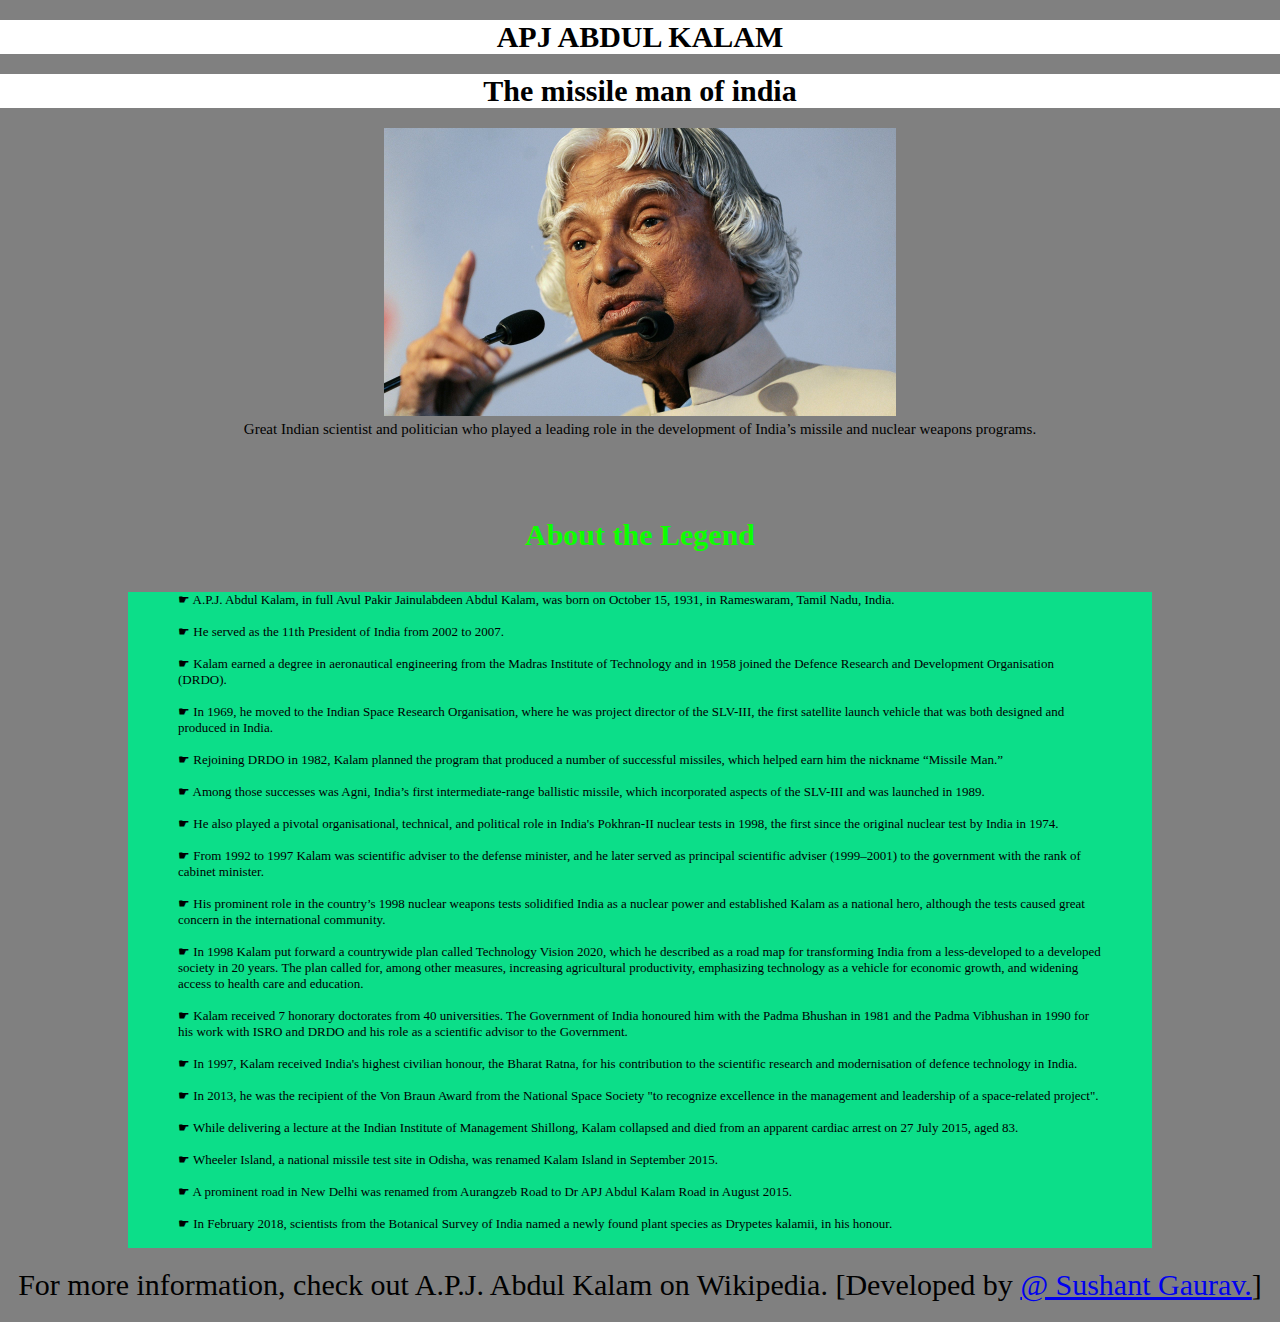
<file: index.html>
<!DOCTYPE html>
<html lang="en">

<head>
    <meta charset="UTF-8">
    <meta http-equiv="X-UA-Compatible" content="IE=edge">
    <meta name="viewport" content="width=device-width, initial-scale=1.0">
    <title>APJ ABDUL KALAM</title>
    <link href="style.css" rel="stylesheet" type="text/css">
    <link rel="stylesheet" href="styles/main.css">
    <link href="kalam.jpg" rel="icon" type="image/jpg">
</head>

<body>
    <div class="container">
        <div class="head">
            <h1>APJ ABDUL KALAM </h1>
            <h2>The missile man of india </h2>
        </div>
        <div>
            <img src="kalam-2.jpg" width="40%" id="img" alt="error image">
        </div>
        <small style="font-size: 15px;">Great Indian scientist and politician who played a leading
            role in the development of India’s
            missile and nuclear weapons programs.</small>

        <div class="second-content">
            <h1>
                About the Legend
            </h1>
            <p>
                ☛ A.P.J. Abdul Kalam, in full Avul Pakir Jainulabdeen Abdul Kalam, was born on October 15, 1931, in
                Rameswaram, Tamil Nadu, India.
                <br><br>
                ☛ He served as the 11th President of India from 2002 to 2007.
                <br><br>
                ☛ Kalam earned a degree in aeronautical engineering from the Madras Institute of Technology and in 1958
                joined the Defence Research and Development Organisation (DRDO).
                <br><br>
                ☛ In 1969, he moved to the Indian Space Research Organisation, where he was project director of the
                SLV-III, the first satellite launch vehicle that was both designed and produced in India.
                <br><br>
                ☛ Rejoining DRDO in 1982, Kalam planned the program that produced a number of successful missiles, which
                helped earn him the nickname “Missile Man.”
                <br><br>
                ☛ Among those successes was Agni, India’s first intermediate-range ballistic missile, which incorporated
                aspects of the SLV-III and was launched in 1989.
                <br><br>
                ☛ He also played a pivotal organisational, technical, and political role in India's Pokhran-II nuclear
                tests in 1998, the first since the original nuclear test by India in 1974.
                <br><br>
                ☛ From 1992 to 1997 Kalam was scientific adviser to the defense minister, and he later served as
                principal scientific adviser (1999–2001) to the government with the rank of cabinet minister.
                <br><br>
                ☛ His prominent role in the country’s 1998 nuclear weapons tests solidified India as a nuclear power and
                established Kalam as a national hero, although the tests caused great concern in the international
                community.
                <br><br>
                ☛ In 1998 Kalam put forward a countrywide plan called Technology Vision 2020, which he described as a
                road map for transforming India from a less-developed to a developed society in 20 years. The plan
                called for, among other measures, increasing agricultural productivity, emphasizing technology as a
                vehicle for economic growth, and widening access to health care and education.
                <br><br>
                ☛ Kalam received 7 honorary doctorates from 40 universities. The Government of India honoured him with
                the Padma Bhushan in 1981 and the Padma Vibhushan in 1990 for his work with ISRO and DRDO and his role
                as a scientific advisor to the Government.
                <br><br>
                ☛ In 1997, Kalam received India's highest civilian honour, the Bharat Ratna, for his contribution to the
                scientific research and modernisation of defence technology in India.
                <br><br>
                ☛ In 2013, he was the recipient of the Von Braun Award from the National Space Society "to recognize
                excellence in the management and leadership of a space-related project".
                <br><br>
                ☛ While delivering a lecture at the Indian Institute of Management Shillong, Kalam collapsed and died
                from an apparent cardiac arrest on 27 July 2015, aged 83.
                <br><br>
                ☛ Wheeler Island, a national missile test site in Odisha, was renamed Kalam Island in September 2015.
                <br><br>
                ☛ A prominent road in New Delhi was renamed from Aurangzeb Road to Dr APJ Abdul Kalam Road in August
                2015.
                <br><br>
                ☛ In February 2018, scientists from the Botanical Survey of India named a newly found plant species as
                Drypetes kalamii, in his honour.
                <br><br>
            </p>
        </div>








        <div class="footer">
            For more information, check out A.P.J. Abdul Kalam on Wikipedia.  [Developed by
            <a
                href="https://en.wikipedia.org/wiki/A._P._J._Abdul_Kalam" target="_blank">@ Sushant Gaurav.</a>]
        </div>

    </div>


</body>

</html>
</file>
<file: style.css>
*{
    margin: 0;
    padding: 0;
    box-sizing: border-box;
}

body{
   background-color: #00FA9A;
   
}

.head {
    margin: 20px 0px 20px;
    text-align: center;
    font-size: 20px;
    
}

.head h2{
    margin-top: 20px;
}
.container{
    text-align: center;
     margin: 0; 
     width: auto;  
}

.second-content{
    margin: auto;
    background-color: #0CDE89;
    width: 80%;
}

.second-content h1{
    padding: 40px 0px;
    margin-top: 40px;
}

.second-content p{
    display: flex;
    justify-content: start;
    text-align: start;
    font-size: large;
    padding: 0px 50px;
}
.footer{
    margin: 20px 0px;
    text-align: center;
    font-size: 30px;
}
</file>
<file: styles/main.css>
body {
  background-color: grey;
}

h1 {
  font-size: 30px;
  background-color: grey;
}

h2 {
  background-color: white;
}

.head h1 {
  background-color: white;
}

.second-content h1 {
  color: rgb(13, 255, 0);
}

.second-content p {
  font-size: 13px;
}/*# sourceMappingURL=main.css.map */
</file>
